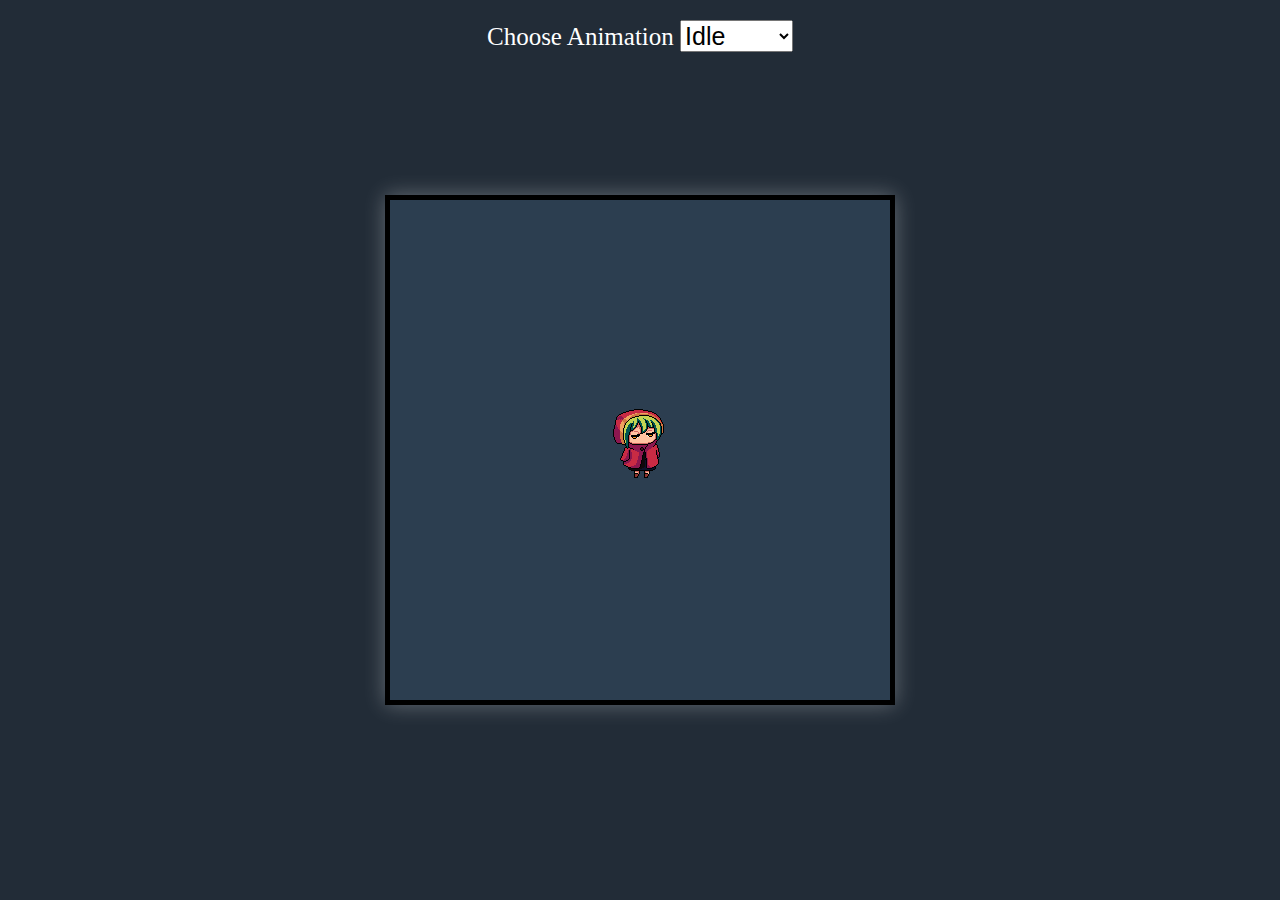
<file: index.html>
<!DOCTYPE html>
<html lang="en">

<head>
    <meta charset="UTF-8">
    <meta name="viewport" content="width=device-width, initial-scale=1.0">
    <title>Document</title>
    <link rel="stylesheet" href="./src/style.css">
</head>
<body>
    <canvas id="canvas1"></canvas>

    <div class="controls">
        <label for="animations">Choose Animation</label>
        <select id="animations" name="animations">
            <option value="idle">Idle</option>
            <option value="walk">Walk</option>
            <option value="run">Run</option>
            <option value="jump">Jump</option>
            <option value="hurt">Hurt</option>
            <option value="dead">Dead</option>
            <option value="attack1">Attack 1</option>
            <option value="attack2">Attack 2</option>
            <option value="attack3">Attack 3</option>
            <option value="attack4">Attack 4</option>
        </select>
    </div>

    <script type="module" src="./src/main.js"></script>
</body>

</html>
</file>
<file: src/style.css>
body {
    background: #222C37;
    color: #fff;
}

#canvas1 {
    background: #2C3E50;
    box-shadow: 0 0 20px 0 rgba(255, 255, 255, 0.3);
    border: 5px solid black;
    position: absolute;
    top: 50%;
    left: 50%;
    transform: translate(-50%, -50%);
    width: 500px;
    height: 500px;
}

.controls {
    position: absolute;
    z-index: 10;
    top: 20px;
    left: 50%;
    transform: translate(-50%);
}

.controls, select, option {
    font-size: 25px;
}
</file>
